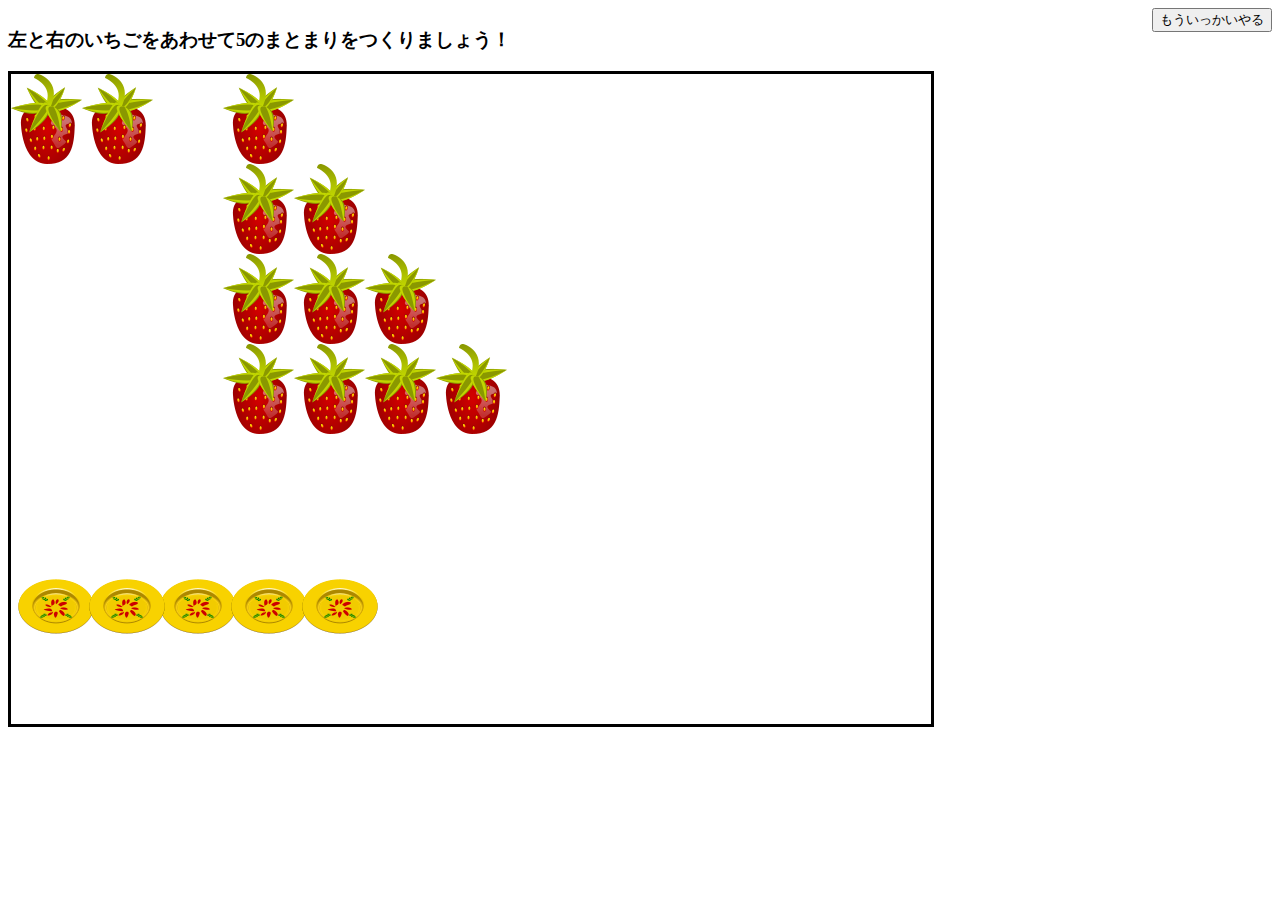
<file: number_multiplication/assets/www/index.html>
<!DOCTYPE html>
<html>
<head>
<meta charset="utf-8" />
<meta name="viewport"
	content="user-scalable=no, initial-scale=1, maximum-scale=1, minimum-scale=1, width=device-width, height=device-height, target-densitydpi=device-dpi" />

<script src="EaselJS/lib/easeljs-0.6.1.min.js"></script>
<script src="PreloadJS/lib/preloadjs-0.3.1.min.js"></script>
<script src="TweenJS/lib/tweenjs-0.4.1.min.js"></script>
<!-- 
		<script type="text/javascript" src="cordova.js"></script>
        <script type="text/javascript" src="js/index.js"></script>
 -->
<script type="text/javascript">

 	var canvas;
  	var stage;
  	var container;
  	var containerD1, containerD2;
  	var containerRight1, containerRight2, containerRight3, containerRight4, containerRight5;
  	var bitmap1, bitmapDish, bitmapDish2;
  	var bitmapRight1, bitmapRight2, bitmapRight3, bitmapRight4, bitmapRight5; 
  	var cntBitmaps=0, cntBitmaps2=0;
	var dishXPosition = 0;
	var dishYPosition = 500;
	var image1, image2;
	var counterFirstRun;


			
    function init() {

		canvas = document.getElementById("Canvas");
		stage = new createjs.Stage(canvas);

		if (createjs.Touch.isSupported()) {
    		createjs.Touch.enable(stage);
  		}
		
		counterFirstRun = 0;
		
		manifest = [
                {src:"strawberry.png", id:"strawberry"},
                {src:"dish.png", id:"dish"},
        ];

        preload = new createjs.LoadQueue(false, "img/");
        preload.loadManifest(manifest);

	    preload.addEventListener("fileload", handleFileLoad);		    
				
  		//create ticker object and add event handler 
		createjs.Ticker.setFPS(50);
		createjs.Ticker.useRAF = true;
		createjs.Ticker.addEventListener("tick", handleTick);

  	}
  	
    function handleFileLoad(event) {
		// alert("I am in handleFileLoad function");
        // image1 = event.result;

        image1 = preload.getResult("strawberry");
		

    if(counterFirstRun == 0) {
		
  		container = new createjs.Container();	
  		container.name = "L1";
  		containerD1 = new createjs.Container();
		containerD2 = new createjs.Container();
		containerRight1 = new createjs.Container();
		containerRight1.name = "R1";
		containerRight2 = new createjs.Container();
		containerRight2.name = "R2";
		containerRight3 = new createjs.Container();
		containerRight3.name = "R3";
		containerRight4 = new createjs.Container();
		containerRight4.name = "R4";
		containerRight5 = new createjs.Container();
		containerRight5.name = "R5";

		cntBitmaps = (Math.round(Math.random()*3)+1);
		cntBitmaps2 = 5 - cntBitmaps;

        for (var i=0; i<cntBitmaps; i++) {
	    	bitmap1 = new createjs.Bitmap(image1);
	    	bitmap1.x = bitmap1.image.width * i;
  			bitmap1.y = 0;
  			container.addChild(bitmap1);					 
  		}
  		
   		for (var i=0; i<1; i++) {
  			bitmapRight1 = new createjs.Bitmap(image1);
  			bitmapRight1.x = (70+bitmap1.image.width * cntBitmaps);
  			bitmapRight1.y = 0;
  			containerRight1.addChild(bitmapRight1);
  		}
  
  		// alert("bitmap1 width is: "+bitmap1.image.width);
  		// alert("count bitmaps is: "+ cntBitmaps);
  		
  		for (var i=0; i<2; i++) {
  			bitmapRight2 = new createjs.Bitmap(image1);
  			bitmapRight2.x = (70+bitmap1.image.width * cntBitmaps) + (bitmap1.image.width*i);
  			bitmapRight2.y = 90;
  			containerRight2.addChild(bitmapRight2);
  		}
  		for (var i=0; i<3; i++) {
  			bitmapRight3 = new createjs.Bitmap(image1);
  			bitmapRight3.x = (70+bitmap1.image.width * cntBitmaps) + (bitmap1.image.width*i);
  			bitmapRight3.y = 90 * 2;
  			containerRight3.addChild(bitmapRight3);
  		}
  		for (var i=0; i<4; i++) {
  			bitmapRight4 = new createjs.Bitmap(image1);
  			bitmapRight4.x = (70+bitmap1.image.width * cntBitmaps) + (bitmap1.image.width*i);
  			bitmapRight4.y = 90 * 3;
  			containerRight4.addChild(bitmapRight4);
  		}	
		stage.addChild(container, containerRight1, containerRight2, containerRight3, containerRight4);
	    container.addEventListener("mousedown", bitmap_mousedown);
		containerRight1.addEventListener("mousedown", bitmap_mousedown);
		containerRight2.addEventListener("mousedown", bitmap_mousedown);
		containerRight3.addEventListener("mousedown", bitmap_mousedown);
		containerRight4.addEventListener("mousedown", bitmap_mousedown);
		
		counterFirstRun = counterFirstRun + 1;
	}
	else{
  	  	// add dishes (casting box items) with number
  	  	var image2 = preload.getResult("dish");
  	  	for (var j=0; j<cntBitmaps; j++) {
  	  		bitmapDish = new createjs.Bitmap(image2);
  	  		bitmapDish.x = 71*j;
  	  		bitmapDish.y = dishYPosition;
  	  		bitmapDish.name = 99;
  	  		containerD1.addChild(bitmapDish);
  	  	}
  	  	// add second dishes (casting items) with number
  	  	for (var k=0; k<cntBitmaps2; k++) {
  	  		bitmapDish2 = new createjs.Bitmap(image2);
  	  		bitmapDish2.x = (cntBitmaps*71) + (71*k);
  	  		bitmapDish2.y = dishYPosition;
  	  		bitmapDish2.name = 98;
  	  		containerD2.addChild(bitmapDish2);
  	  	}

	    // stage.addChild(containerD2, containerD1, container, containerRight1, containerRight2, containerRight3, containerRight4);
		
		stage.addChildAt(containerD2,0);
		stage.addChildAt(containerD1,1);
	}	
	    // stage.update();
    }			

  	function bitmap_mousedown(e){
  		var ev;
  		
  		e.onMouseMove = function(ev){
  			if(e.target.name == "L1" ){
	  			e.target.regX = (container.getChildAt(0).image.width * cntBitmaps) / 2;
	  			e.target.regY = (container.getChildAt(0).image.height) / 2;
  			}
  			
  			if(e.target.name == "R1"){
  				e.target.regX = bitmapRight1.x + 35;
  				e.target.regY = (containerRight1.getChildAt(0).image.height) / 2;
  			}
  			if(e.target.name == "R2"){
  				e.target.regX = bitmapRight2.x-30;
  				//e.target.regY = (containerRight2.getChildAt(0).image.height)+35;
  				e.target.regY = 90+35;
  			}
  			if(e.target.name == "R3"){
  				e.target.regX = bitmapRight3.x-30;
  				e.target.regY = (90*2)+35;
  			}
  			if(e.target.name == "R4"){
  				e.target.regX = bitmapRight3.x-30;
  				e.target.regY = (90*3)+35;
  			}
  			if(e.target.name == "R5"){
  				e.target.regX = bitmapRight3.x-30;
  				e.target.regY = (90*4)+35;
  			}
  			e.target.x = ev.stageX;
  			e.target.y = ev.stageY;
  		}
  		
  		e.onMouseUp = function(e){
			var objects = new Array();
			var e2 = e;
            objects = stage.getObjectsUnderPoint(e2.stageX, e2.stageY); 
			try{
				for(var cntObjects = 0; cntObjects < 2; cntObjects ++){
					if((!objects[cntObjects]) || (objects[cntObjects].name==null)){
					} else{
						if((objects[0].name == 99)|| (objects[1].name == 99))
						{
							// window.alert("step into coordinate function ...");
							container.regX = 0;
							container.regY = 0;
							container.x = 10;
							container.y = dishYPosition - bitmap1.image.height/2;
						}	 
						if((objects[0].name == 98) || (objects[1].name == 98))
						{
							if(e2.target.name=="R1"){
								if(cntBitmaps2 == 1){							
									e2.target.regX = 0;
									e2.target.regY = 90-35;
									e2.target.x = -60;
									e2.target.y = dishYPosition;
									window.alert("よくできました！おみごとです。");
								}else{
									window.alert("こうだいくん？ちょっとちがいます？ おさらのかずをよくみてね");
								}									
							}
							if(e2.target.name=="R2"){
								if(cntBitmaps2 == 2){
									e2.target.regX = 0;
									e2.target.regY = (90*2)-35;
									e2.target.x = -60;
									e2.target.y = dishYPosition;
									window.alert("よくできました！おみごとです。");
								}else{
									window.alert("こうだいくん？ちょっとちがいます？ おさらのかずをよくみてね");
								}
							}
							if(e2.target.name=="R3"){
								if(cntBitmaps2 == 3){
									e2.target.regX = 0;
									e2.target.regY = (90*3)-35;
									e2.target.x = -60;
									e2.target.y = dishYPosition;
									window.alert("よくできました！おみごとです。");
								}else{
									window.alert("こうだいくん？ちょっとちがいます？ おさらのかずをよくみてね");
								}
							}
							if(e2.target.name=="R4"){
								if(cntBitmaps2 == 4){
									e2.target.regX = 0;
									e2.target.regY = (90*4)-35;
									e2.target.x = -60;
									e2.target.y = dishYPosition;
									window.alert("よくできました！おみごとです。");
								}else{
									window.alert("こうだいくん？ちょっとちがいます？ おさらのかずをよくみてね");
								}	
							}
							if(e2.target.name=="R5"){
								if(cntBitmaps2 == 5){
									e2.target.regX = 0;
									e2.target.regY = (90*5)-35;
									e2.target.x = -60;
									e2.target.y = dishYPosition;
									window.alert("よくできました！おみごとです。");
								}else{
									window.alert("こうだいくん？ちょっとちがいます？ おさらのかずをよくみてね");
								}								
							}
						}
					}
				} 
  			}
			catch(err){
  				// window.alert("Catch err: " + err.message);
  			}		
  			finally{	
			//stage.update();
			}

		}
  		
	}

	  	function handleTick() {
	  		//if(update){
	  		//update = false;
	  		//stage.update(); 
	 		//}
	  		stage.update();
	  	}
  		
</script>

</head>

<body onload="init();">
	<div style="float: left;">
	<h3>左と右のいちごをあわせて5のまとまりをつくりましょう！</h3> 
	</div>
	<div style="float: right;">
	<button type="button" onclick="init()">もういっかいやる</button>
	</div>
	<canvas id="Canvas" height="650" width="920"
		style="border: 3px solid #000000;"> </canvas>
</body>
</html>
</file>
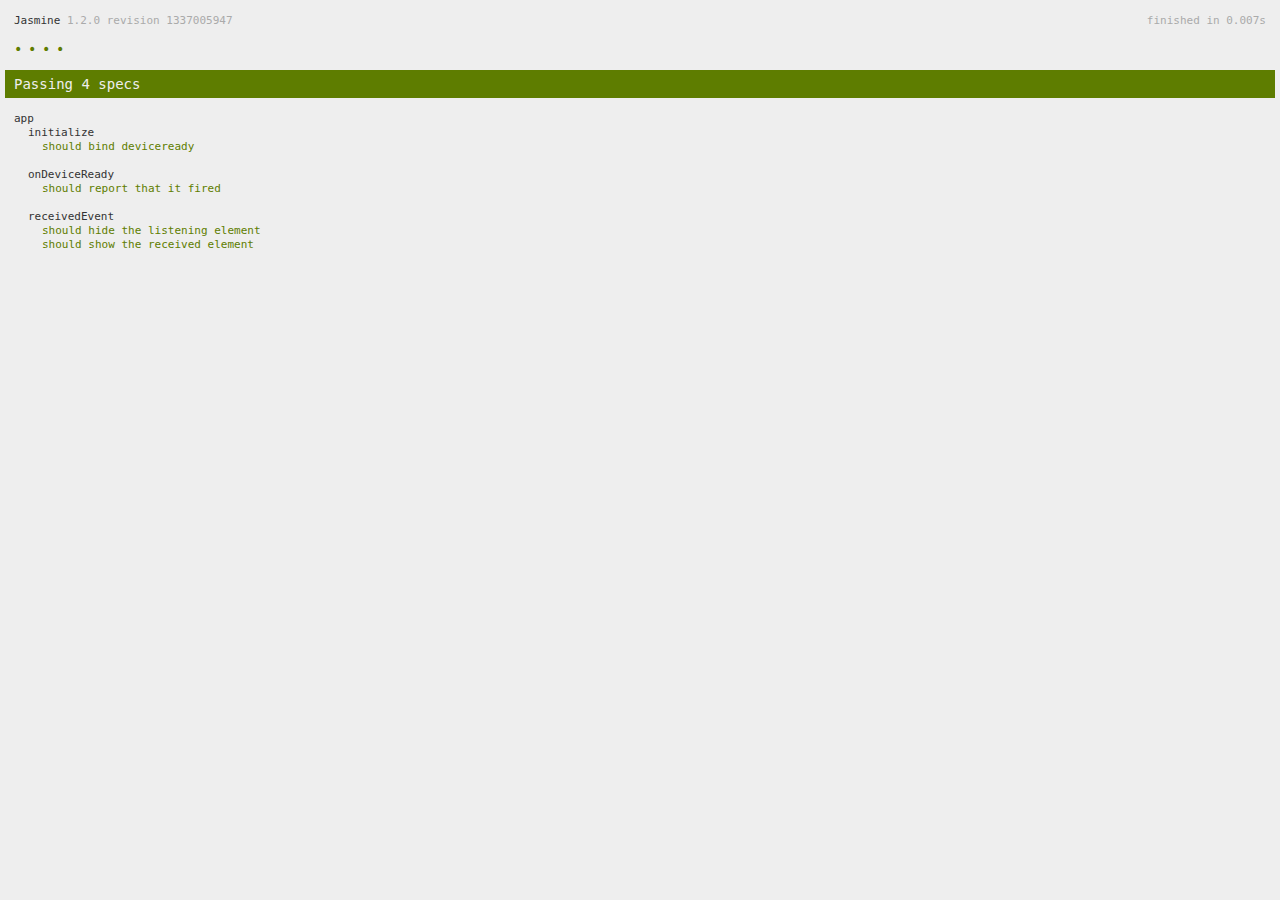
<file: number_multiplication/assets/www/spec.html>
<!DOCTYPE html>
<!--
    Licensed to the Apache Software Foundation (ASF) under one
    or more contributor license agreements.  See the NOTICE file
    distributed with this work for additional information
    regarding copyright ownership.  The ASF licenses this file
    to you under the Apache License, Version 2.0 (the
    "License"); you may not use this file except in compliance
    with the License.  You may obtain a copy of the License at

    http://www.apache.org/licenses/LICENSE-2.0

    Unless required by applicable law or agreed to in writing,
    software distributed under the License is distributed on an
    "AS IS" BASIS, WITHOUT WARRANTIES OR CONDITIONS OF ANY
     KIND, either express or implied.  See the License for the
    specific language governing permissions and limitations
    under the License.
-->
<html>
    <head>
        <title>Jasmine Spec Runner</title>

        <!-- jasmine source -->
        <link rel="shortcut icon" type="image/png" href="spec/lib/jasmine-1.2.0/jasmine_favicon.png">
        <link rel="stylesheet" type="text/css" href="spec/lib/jasmine-1.2.0/jasmine.css">
        <script type="text/javascript" src="spec/lib/jasmine-1.2.0/jasmine.js"></script>
        <script type="text/javascript" src="spec/lib/jasmine-1.2.0/jasmine-html.js"></script>

        <!-- include source files here... -->
        <script type="text/javascript" src="js/index.js"></script>

        <!-- include spec files here... -->
        <script type="text/javascript" src="spec/helper.js"></script>
        <script type="text/javascript" src="spec/index.js"></script>

        <script type="text/javascript">
            (function() {
                var jasmineEnv = jasmine.getEnv();
                jasmineEnv.updateInterval = 1000;

                var htmlReporter = new jasmine.HtmlReporter();

                jasmineEnv.addReporter(htmlReporter);

                jasmineEnv.specFilter = function(spec) {
                    return htmlReporter.specFilter(spec);
                };

                var currentWindowOnload = window.onload;

                window.onload = function() {
                    if (currentWindowOnload) {
                        currentWindowOnload();
                    }
                    execJasmine();
                };

                function execJasmine() {
                    jasmineEnv.execute();
                }
            })();
        </script>
    </head>
    <body>
        <div id="stage" style="display:none;"></div>
    </body>
</html>
</file>
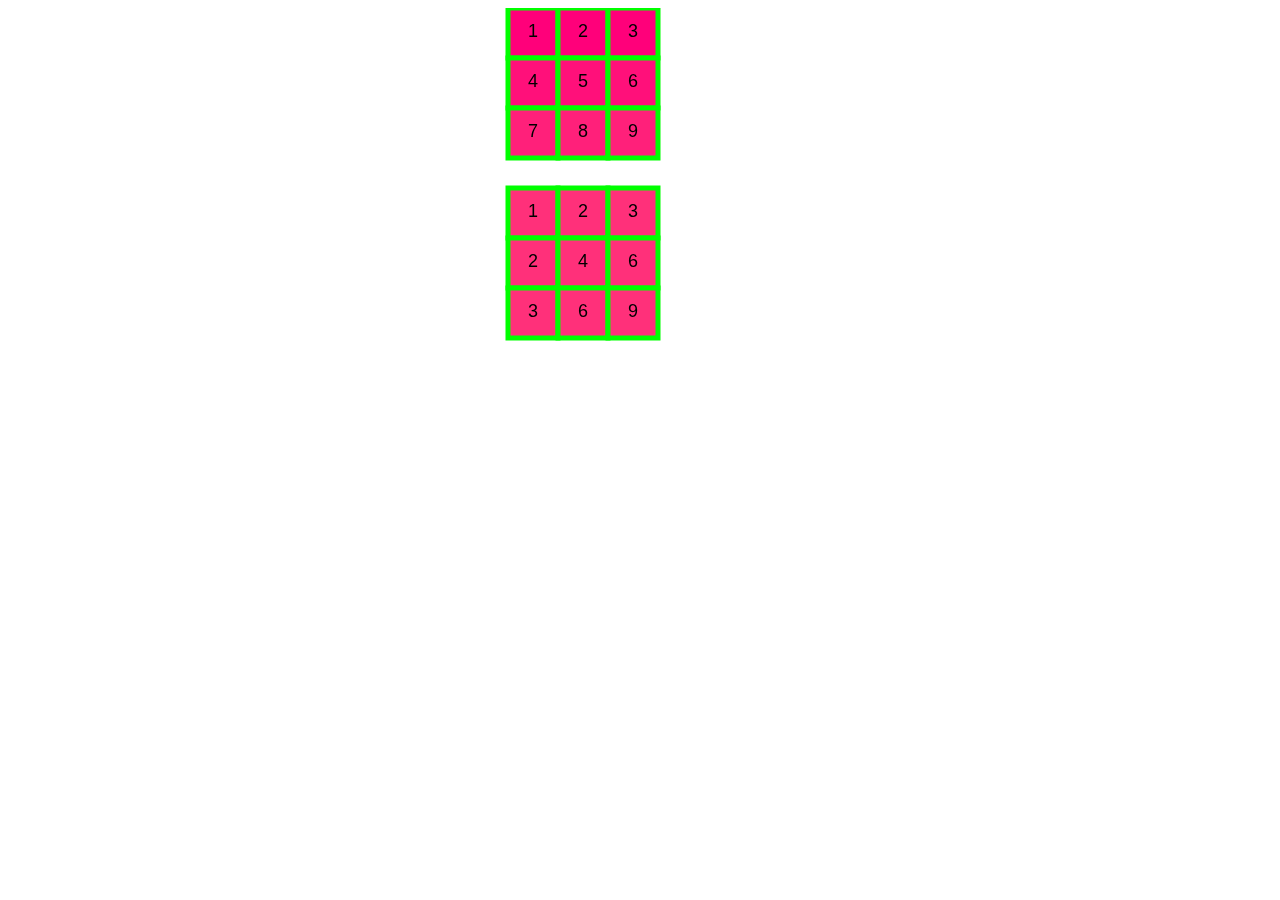
<file: number_multiplication/assets/www/tst2DimensionalArray.html>
<!DOCTYPE html>
<html>
    <head>
        <meta charset="utf-8" />
        <meta name="format-detection" content="telephone=no" />
        <meta name="viewport" content="user-scalable=no, initial-scale=1, maximum-scale=1, minimum-scale=1, width=device-width, height=device-height, target-densitydpi=device-dpi" />
		<!-- 
        <link rel="stylesheet" type="text/css" href="css/index.css" />
		 -->
	<script src="EaselJS/lib/easeljs-0.6.1.min.js"></script>
	<script src="PreloadJS/lib/preloadjs-0.3.1.min.js"></script>
	<script src="TweenJS/lib/tweenjs-0.4.1.min.js"></script>
	<!--
        <script type="text/javascript" src="cordova.js"></script>
        <script type="text/javascript" src="js/index.js"></script>
        -->
        <script type="text/javascript">

	// declare variables var
	var canvas, canvas2, stage, stage2;

	var blocks = [[],[],[]];
	var twoBytwo = [[1,2],[3,4],[5,6]];
	var numbers = [[1,2,3],[4,5,6],[7,8,9]];

	var bitmap;

        function init() {
			

			canvas2 = document.getElementById("Canvas2");
			stage2 = new createjs.Stage(canvas2);
			if (createjs.Touch.isSupported()) {
    			createjs.Touch.enable(stage2);
  			}
  			
			//window.alert(blocks[1][0]); // 1
			//var blocks = [[1,2,3],[4,5,6],[7,8,9]];
			var hit1Displayed = 3;
			var hit2Displayed = 3;
			for(var i=0;i<hit2Displayed;i++){
 				for(var j=0;j<hit1Displayed;j++){
					// create border of the each blocks
					var bgGraphics = new createjs.Graphics();
					bgGraphics.setStrokeStyle(5);
        				bgGraphics.beginStroke("#00FF00");

  					blocks[i][j] = new createjs.Shape(bgGraphics);  					blocks[i][j].graphics.beginFill("#ff"+j+"07A").drawRect(500 + (50*i),0+(50*j),50,50);			

					if(hit1Displayed <= hit2Displayed){
						//creating text object			
						var txt1 = new createjs.Text(numbers[j][i], "18px Arial");
						//window.alert(txt1);
					}else{
						//creating text object			
						var txt1 = new createjs.Text(numbers[i][j], "18px Arial");

					}
					if(hit1Displayed==2 && hit2Displayed==2){
						var txt1 = new createjs.Text(twoBytwo[j][i], "18px Arial");
					}

					// position it on stage:
					txt1.x = 500+20+(50*i);
					txt1.y = 0+15  +(50*j);

  					stage2.addChild(blocks[i][j],txt1);
				}
			}

			var blocksB=[[1,2,3],[4,5,6],[7,8,9]];
			for(var k=0;k<hit2Displayed;k++){
 				for(var l=0;l<hit1Displayed;l++){
					// create border of the each blocks
					var bgGraphics = new createjs.Graphics();
					bgGraphics.setStrokeStyle(5);
        				bgGraphics.beginStroke("#00FF00");

  					blocksB[k][l] = new createjs.Shape(bgGraphics);
					//blocks[i][j].name = (i+1)*(j+1);
					blocksB[k][l].name = (k+1)*(l+1);
					blocksB[k][l].graphics.beginFill("#ff"+j+"07A").drawRect(500 + (50*k),180+(50*l),50,50);		
					//creating text object			
					var txt2 = new createjs.Text(blocksB[k][l].name, "18px Arial");
					// position it on stage:
					txt2.x = 500+20+(50*k);
					txt2.y = 180+15+(50*l);

  					stage2.addChild(blocksB[k][l],txt2);
				}
			}
		
  			// add hitareas and bitmaps to stage
			//stage.addChild();

			//bitmapA0.addEventListener("mousedown", bitmap_mousedown);
			stage2.addEventListener("click", stage2_clicked);
			//hit1.addEventListener("click", hit_clicked);
			
  			// call update on the stage to make it render the current display list to the canvas
			//stage.update();
			stage2.update();		
  			//create ticker object and add event handler 
			//createjs.Ticker.setFPS(20);
			//createjs.Ticker.useRAF = true;
			//createjs.Ticker.addEventListener("tick", handleTick);
			
			
			canvas = document.getElementById("Canvas");
			stage = new createjs.Stage(canvas);
			bitmap = new createjs.Bitmap("img/one.png");
			bitmap.x=0;
			bitmap.y=0;
			
			stage.addChild(bitmap);
			bitmap.addEventListener("click", hit_clicked); 
			
			stage.update();
			//stage.clear();
			//stage.enableDOMEvents(false);
 			//stage.canvas = Canvas2;
 			//stage.enableDOMEvents(true);
			
  		}

		function stage2_clicked(ev){
			window.alert("in stage2_clicked function");
			stage2.x = -300;
			stage2.y = 0;
			stage2.scaleX = stage2.scaleY = 1.5;
			stage2.update();
		}  		

  		function bitmap_mousedown(e){
  			e.onMouseMove = function(ev){
  				e.target.x = ev.stageX;
  				e.target.y = ev.stageY;
	  			e.target.regX = e.target.image.width/2;
  				e.target.regY = e.target.image.height/2;  			
  			}
		}
	
  		function hit_clicked(){
  			window.alert("in hit_clicked function. . .");
			bitmap.scaleX = bitmap.scaleY = 2;
  			stage.update();
  		}
  		
  		function handleTick() {
  			//if(update){
  			//update = false;
  			//stage.update(); 
 			//}
  			stage.update();
  		}
  		

        </script>        
    </head>
         
    <body onload="init();">        
        <div class="canvasHolder" style="position: relative;">
		<!--	
		<canvas id="Canvas" width="1260" height="680" 
			style="position: absolute; left: 0; top: 0; z-index: 0;"></canvas>
		-->
		<canvas id="Canvas2" width="1000" height="500" 
			style="position: absolute; left: 0; top: 0; z-index: 1;"></canvas>
	</div> 
    </body>
</html>
</file>
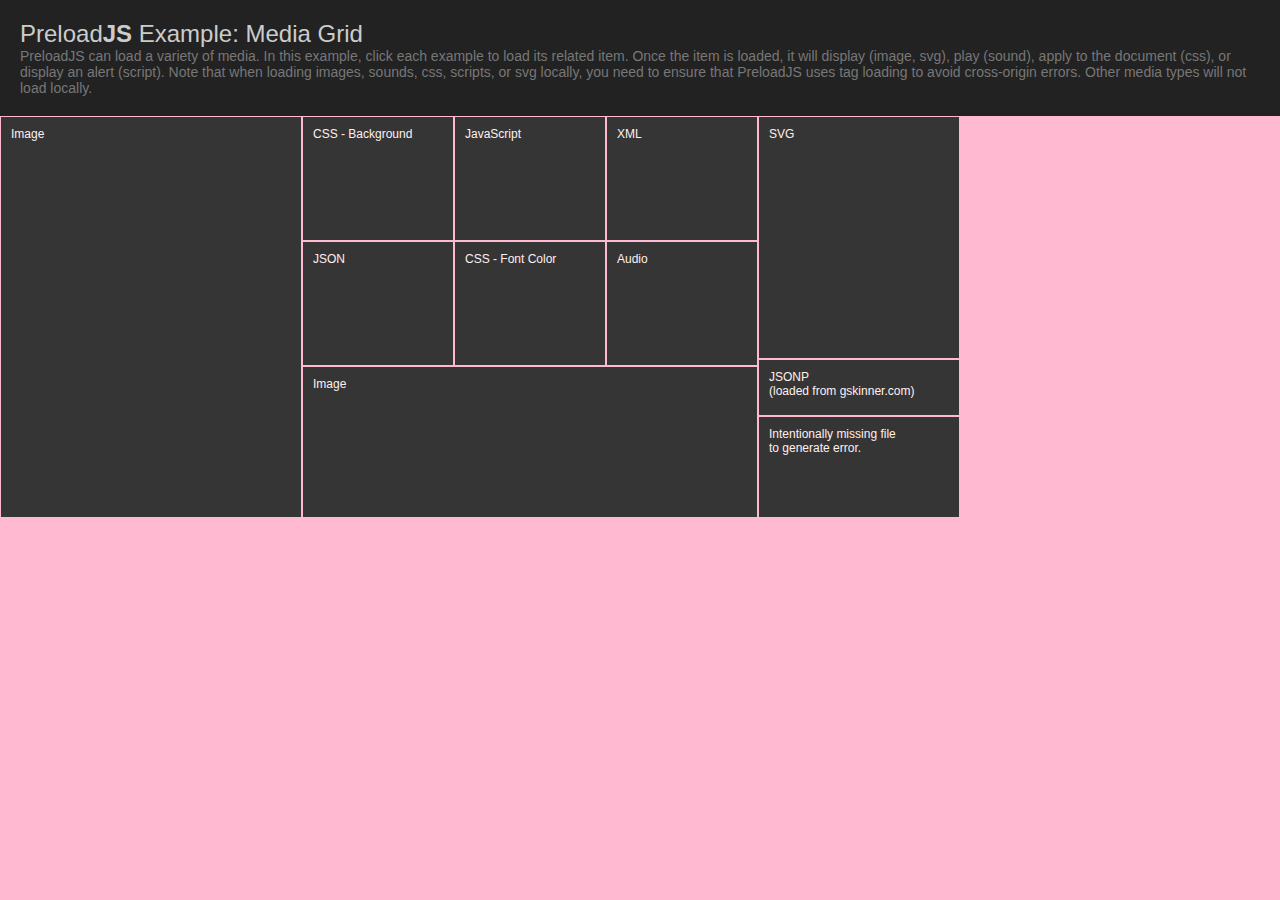
<file: number_multiplication/assets/www/PreloadJS/examples/MediaGrid.html>
<!DOCTYPE html>
<html>
<head>
	<title>PreloadJS: Multimedia Preload Example</title>

	<link rel="stylesheet" type="text/css" href="./assets/demoStyles.css" />
	<style>
	   .gridBox {
			float: left;
			width: 150px;
			height: 123px;
			background-color: #363535;
			border-width: thin;
			color: #FFF0EE;
			margin: 1px;
		}
	   .gridBox:hover {  background-color: #111111; }

	   #imageGrid {
		   width: 960px;
	   }
		LABEL {
			position: relative;
			top: 10px; left: 10px;
			font-family: sans-serif; font-size: 12px;
		}
	</style>
</head>

<body onload="init()">

	<header id="header" class="PreloadJS">
		<h1><span class="text-product">Preload<strong>JS</strong></span> Example: Media Grid</h1>
		<p>PreloadJS can load a variety of media. In this example, click each example to load its related item.
			Once the item is loaded, it will display (image, svg), play (sound), apply to the document (css), or display
            an alert (script). Note that when loading images, sounds, css, scripts, or svg locally, you need to ensure
            that PreloadJS uses tag loading to avoid cross-origin errors. Other media types will not load locally.</p>
	</header>

	<div id="imageGrid">
		<div id="Texas.jpg" onclick="loadAsset(this)" class="gridBox" style="width: 300px; height: 400px">
			<label>Image</label>
		</div>

		<div id="bg.css" onclick="loadAsset(this)" class="gridBox">
			<label>CSS - Background</label>
		</div>

	   <div id="alert1.js" onclick="loadAsset(this)" class="gridBox">
			<label>JavaScript</label>
		</div>

		<div id="grant.xml" onclick="loadAsset(this)" class="gridBox">
			<label>XML</label>
		</div>

		<div id="gbot.svg" onclick="loadAsset(this)" class="gridBox" style="width:200px; height:241px; float: right; overflow:hidden">
			<label>SVG</label>
		</div>

		<div id="grant.json" onclick="loadAsset(this)" class="gridBox">
			<label>JSON</label>
		</div>

		<div id="font.css" onclick="loadAsset(this)" class="gridBox">
			<label>CSS - Font Color</label>
		</div>

		<div id="Thunder.mp3|Thunder.ogg" onclick="loadAsset(this)" class="gridBox">
			<label>Audio</label>
		</div>

        <div id="http://gskinner.com/assets/createjs/mapsJSONP.json" type="jsonp" onclick="loadAsset(this)" class="gridBox" style="width:200px; height:55px; float: right; overflow:hidden">
            <label>JSONP<br />(loaded from gskinner.com)</label>
        </div>

		<div id="Autumn.png" onclick="loadAsset(this)" class="gridBox" style="width:454px; height:150px">
			<label>Image</label>
		</div>

		<div id="NoFileHere.png" onclick="loadAsset(this)" class="gridBox" style="width:200px; height:100px;">
			<label>Intentionally missing file<br/>to generate error.</label>
		</div>
	</div>

    <script type="text/javascript" src="./assets/soundjs-NEXT.min.js"></script>

    <script type="text/javascript" src="../src/easeljs/events/EventDispatcher.js"></script>
    <script type="text/javascript" src="../src/preloadjs/AbstractLoader.js"></script>
    <script type="text/javascript" src="../src/preloadjs/LoadQueue.js"></script>
    <script type="text/javascript" src="../src/preloadjs/TagLoader.js"></script>
    <script type="text/javascript" src="../src/preloadjs/XHRLoader.js"></script>

    <!-- We also provide hosted minified versions of all CreateJS libraries.
        http://code.createjs.com -->

    <script>
        var preload;

        function init() {
            if (window.top != window) {
                document.getElementById("header").style.display = "none";
            }

            // Create a new queue.
            //preload = new createjs.LoadQueue();

            // Use this instead to favor tag loading
            // preload = new createjs.LoadQueue(true, "assets/");
            preload = new createjs.LoadQueue(false, "assets/");
            //createjs.Sound.registerPlugin(createjs.HTMLAudioPlugin);  // need this so it doesn't default to Web Audio
            //preload.installPlugin(createjs.Sound);
            preload.addEventListener("fileload", handleFileLoaded);
            preload.addEventListener("error", handleFileError);
        }

        function stop() {
            if (preload != null) { preload.close(); }
        }

        // Load a single asset.
        function loadAsset(target) {
            var div = document.getElementById(target.id);
            div.innerHTML = "<label>Loading...</label>";

            var type = target.attributes.getNamedItem('type');

            if (!type) {
                preload.loadFile(target.id);
            } else {
                preload.loadFile({src:target.id, type:type.nodeValue, callback:'maps'});
            }
        }

        // Once each file is loaded, show it. Each ID corresponds to the related DIV.
        function handleFileLoaded(event) {
            var item = event.item;
            var id = item.id;
            var result = event.result;

            var div = document.getElementById(id);
            switch (item.type){
                case createjs.LoadQueue.CSS:
                    (document.head || document.getElementsByTagName("head")[0]).appendChild(result);
                    div.innerHTML = "<label>Complete :)</label>";
                    break;

                case createjs.LoadQueue.IMAGE:
                    div.innerText = "";
                    result.width = div.clientWidth;
                    result.height = div.clientHeight;
                    div.appendChild(result)
                    //div.innerHTML = "<img src='"+id+"' width='"+div.clientWidth+"' height='"+div.clientHeight+"' />";
                    break;

                case createjs.LoadQueue.JAVASCRIPT:
                    document.body.appendChild(result);
                    div.innerHTML = "<label>Complete :)</label>";
                    break;

                case createjs.LoadQueue.JSON:
                case createjs.LoadQueue.JSONP:
                case createjs.LoadQueue.XML:
                    alert(result);
                    div.innerHTML = "<label>Complete :)</label>";
                    break;

                case createjs.LoadQueue.SOUND:
                    document.body.appendChild(result);
                    result.play();
                    div.innerHTML = "<label>Complete :)</label>";
                    break;

                case createjs.LoadQueue.SVG:
                    div.innerHTML = "";
                    div.appendChild(result);
                    break
            }
            div.style.backgroundColor = "#222222";
        }

        // A file failed to load.
        function handleFileError(event) {
            var div = document.getElementById(event.item.id);
            div.innerHTML = "<label>Error :(</label>";
            div.style.backgroundColor = "#992222";
        }

    </script>

</body>
</html>
</file>
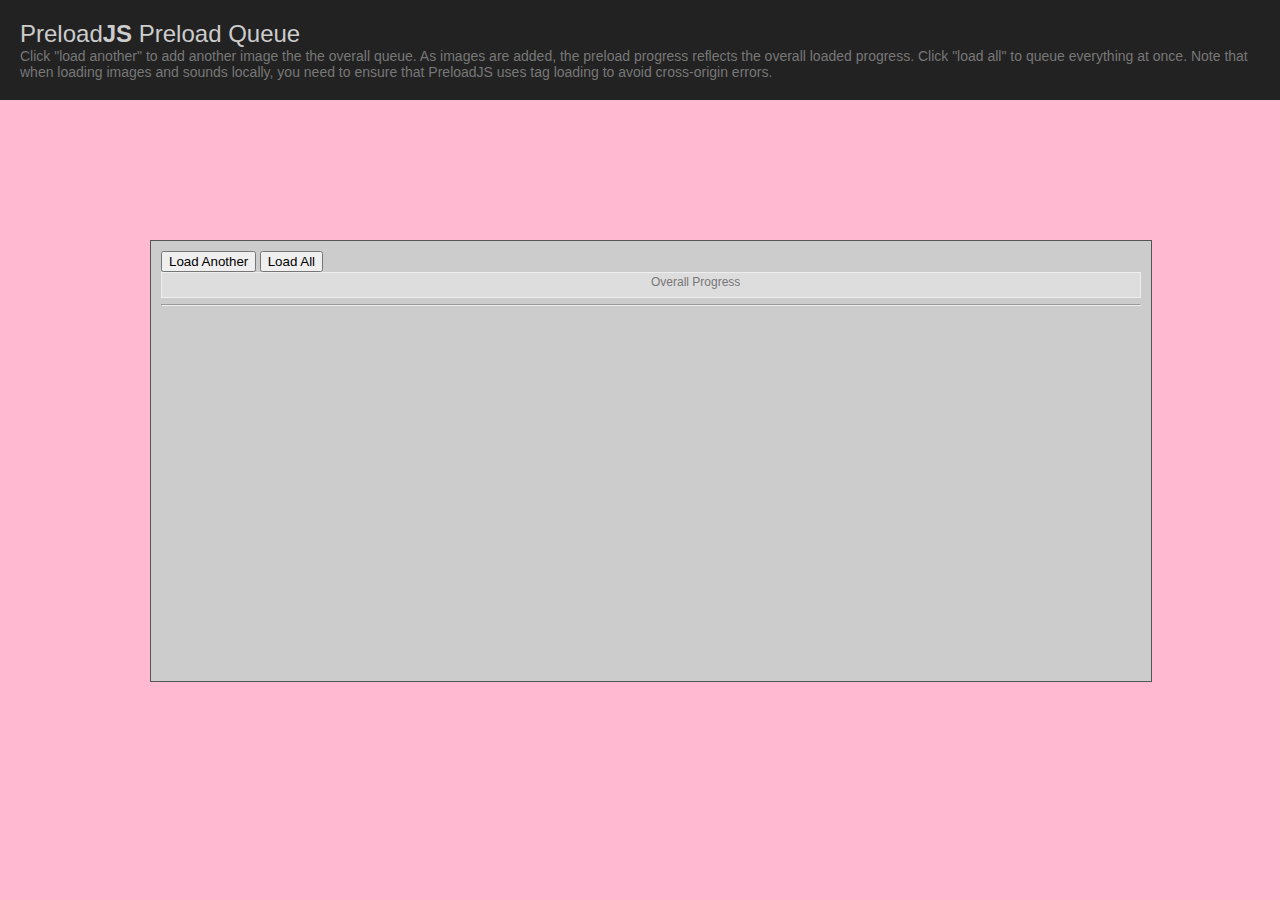
<file: number_multiplication/assets/www/PreloadJS/examples/PreloadQueue.html>
<!DOCTYPE html>
<html>
<head>
	<title>PreloadJS: Queue Example</title>

	<link rel="stylesheet" type="text/css" href="./assets/demoStyles.css" />
	<style type="text/css">
		#template {
			display:none;
		}

		#mainProgress {
			width: auto;
			height: 20px;
			float: none;
			position: relative;
		}
		#mainProgress LABEL { position: absolute; }

		.item {
			height: 170px;
			width: 238px;
			border: 1px solid #eee;
			background-color: #ddd;
			padding: 2px;
			float:left;
			position: relative;
			text-align: center;
		}
		.item .progress {
			width: 0;
			height: 20px;
			background-color: #9c9;
			bottom: 0;
		}
		.complete {}
		.error {
			background-color: #FAA;
		}
		.complete DIV, .error DIV { display: none; }
	</style>
</head>
<body onload="init()">

	<header id="header" class="PreloadJS">
	    <h1><span class="text-product">Preload<strong>JS</strong></span> Preload Queue</h1>
	    <p>Click "load another" to add another image the the overall queue. As images are added, the preload progress reflects
		    the overall loaded progress. Click "load all" to queue everything at once.
		    Note that when loading images and sounds locally, you need to ensure that PreloadJS uses tag loading to avoid
		    cross-origin errors.</p>
	</header>

	<div id="container" class="content">
		<input type="button" id="loadAnotherBtn" value="Load Another" disabled="disabled" />
		<input type="button" id="loadAllBtn" value="Load All" disabled="disabled" />
		<input type="button" id="reloadBtn" value="Reset" />
		<div id="mainProgress" class="item">
			<label>Overall Progress</label><div class="progress"></div>
		</div>
		<hr />
		<!-- New items will get placed here -->
	</div>

	<!-- Item Template. This is cloned whenever we want a new one. -->
	<div id="template" class="item">
		<div class="progress"></div>
	</div>

    <script type="text/javascript" src="../src/easeljs/events/EventDispatcher.js"></script>
    <script type="text/javascript" src="../src/preloadjs/AbstractLoader.js"></script>
    <script type="text/javascript" src="../src/preloadjs/LoadQueue.js"></script>
    <script type="text/javascript" src="../src/preloadjs/TagLoader.js"></script>
    <script type="text/javascript" src="../src/preloadjs/XHRLoader.js"></script>

    <!-- We also provide hosted minified versions of all CreateJS libraries.
      http://code.createjs.com -->

    <script src="http://ajax.googleapis.com/ajax/libs/jquery/1.7.1/jquery.min.js"></script>

    <script type="text/javascript">

        var map = {};
        var preload;
        var loader;
        var manifest;
        var w = 238; // Item width
        var h = 170; // Item height

        function init() {
            if (window.top != window) {
                document.getElementById("header").style.display = "none";
            }

            $("#loadAnotherBtn").click(loadAnother);
            $("#loadAllBtn").click(loadAll);
            $("#reloadBtn").click(reload);

            reload();
        }

        // Reset everything
        function reload() {
            // If there is an open preload queue, close it.
            if (preload != null) { preload.close(); }

            // Reset the UI
            $("#reloadBtn").css("display", "none");
            $(".box").remove();
            $("#mainProgress .progress").width(0);

            $("#loadAnotherBtn").attr("disabled", null);
            $("#loadAllBtn").attr("disabled", null);

            // Push each item into our manifest
            manifest = [
                "image0.jpg",
                "image1.jpg",
                "image2.jpg",
                "image3.jpg",
                "Autumn.png",
                "BlueBird.png",
                "Nepal.jpg",
                "Texas.jpg"
            ];

            // Create a preloader. There is no manifest added to it up-front, we will add items on-demand.
            // preload = new createjs.LoadQueue(true, "assets/");
	    preload = new createjs.LoadQueue(false, "assets/");
            // Use this instead to use tag loading
            //preload = new createjs.LoadQueue(false);

            preload.addEventListener("fileload", handleFileLoad);
            preload.addEventListener("progress", handleOverallProgress);
            preload.addEventListener("fileprogress", handleFileProgress);
            preload.addEventListener("error", handleFileError);
            preload.setMaxConnections(5);
        }

        function stop() {
            if (preload != null) { preload.close(); }
        }

        function loadAll() {
            while (manifest.length > 0) {
                loadAnother();
            }
        }

        function loadAnother() {
            // Get the next manifest item, and load it
            var item = manifest.shift();
            preload.loadFile(item);

            // If we have no more items, disable the UI.
            if (manifest.length == 0) {
                $("#loadAnotherBtn").attr("disabled", "disabled");
                $("#loadAllBtn").attr("disabled", "disabled");
                $("#reloadBtn").css("display","inline");
            }

            // Create a new loader display item
            var div = $("#template").clone();
            div.attr("id", ""); // Wipe out the ID
            div.addClass("box")
            $("#container").append(div);
            map[item] = div; // Store a reference to each item by its src
        }

        // File complete handler
        function handleFileLoad(event) {
            var div = map[event.item.src];
            div.addClass("complete");

            // Get a reference to the loaded image (<img/>)
            var img = event.result;

            // Resize it to fit inside the item
            var r = img.width/img.height;
            var ir = w/h
            if (r > ir) {
                img.width = w;
                img.height = w/r;
            } else {
                img.height = h;
                img.width = h;
            }
            div.append(img); // Add it to the DOM
        }

        // File progress handler
        function handleFileProgress(event) {
            var div = map[event.item.src]; // Lookup the related item
            div.children("DIV").width(event.progress*div.width()); // Set the width the progress.
        }

        // Overall progress handler
        function handleOverallProgress(event) {
            $("#mainProgress > .progress").width(preload.progress * $("#mainProgress").width());
        }

        // An error happened on a file
        function handleFileError(event) {
            var div = map[event.item.src];
            div.addClass("error");
        }

    </script>

</body>
</html>
</file>
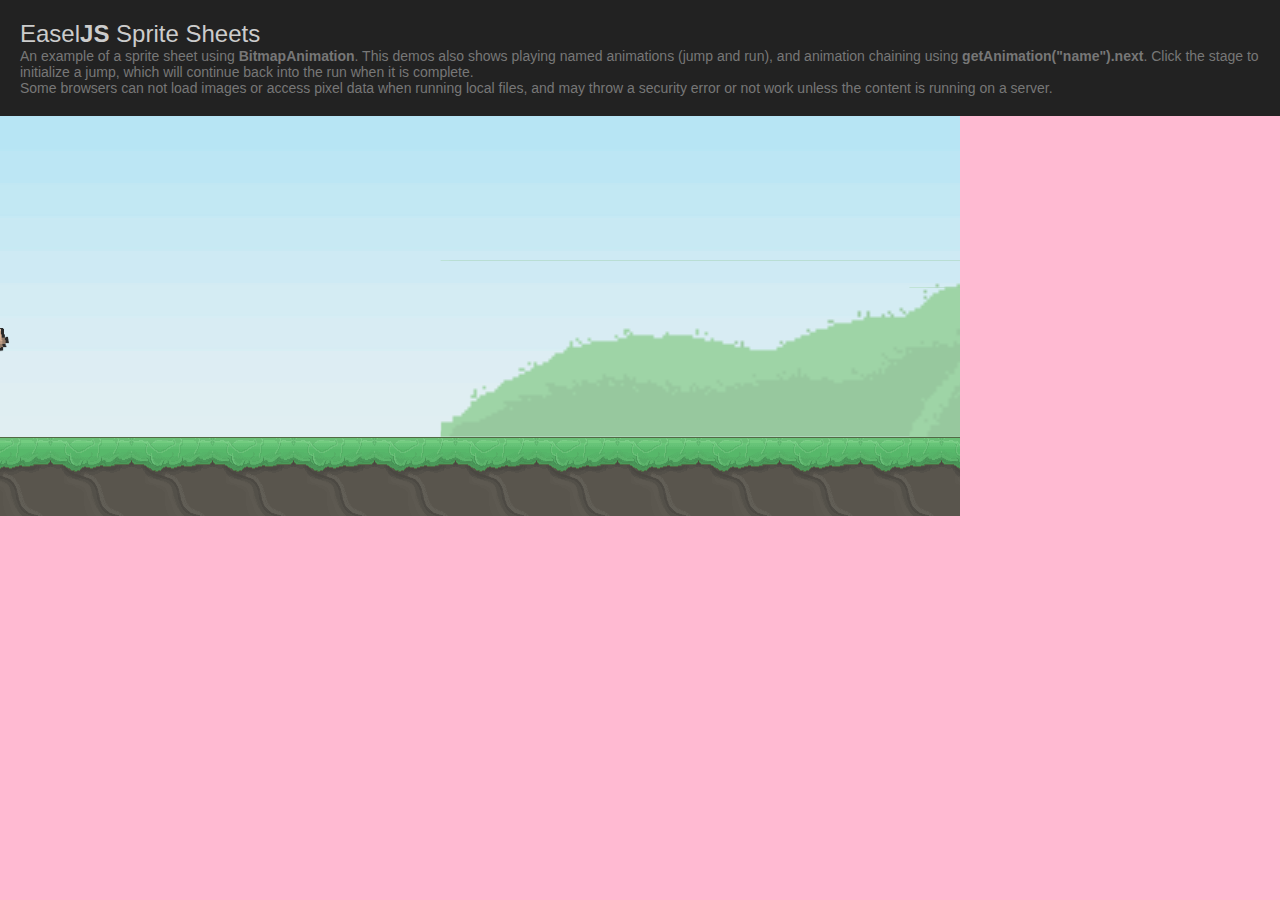
<file: number_multiplication/assets/www/PreloadJS/examples/SpriteSheet.html>
<!DOCTYPE html>
<html>
<head>
<title>EaselJS: Sprite Sheet Example</title>
<link href="assets/demoStyles.css" rel="stylesheet" type="text/css" />
</head>

<body onload="init();">

	<div id="loader"></div>

	<header id="header" class="EaselJS">
		<h1><span class="text-product">Easel<strong>JS</strong></span> Sprite Sheets</h1>
		<p>An example of a sprite sheet using <strong>BitmapAnimation</strong>. This demos also shows playing named
			animations (jump and run), and animation chaining using <strong>getAnimation("name").next</strong>.
			Click the stage to initialize a jump, which will continue back into the run when it is complete.</p>
		<p>Some browsers can not load images or access pixel data when running local files, and may throw a security error or not
	    			work unless the content is running on a server.</p>
	</header>

	<div class="canvasHolder">
		<canvas id="testCanvas" width="960" height="400"></canvas>
	</div>

    <script src="./assets/easeljs-NEXT.min.js"></script>

    <!-- We also provide hosted minified versions of all CreateJS libraries.
    	  http://code.createjs.com -->
    <script type="text/javascript" src="../src/easeljs/events/EventDispatcher.js"></script>
    <script type="text/javascript" src="../src/preloadjs/AbstractLoader.js"></script>
    <script type="text/javascript" src="../src/preloadjs/LoadQueue.js"></script>
    <script type="text/javascript" src="../src/preloadjs/TagLoader.js"></script>
    <script type="text/javascript" src="../src/preloadjs/XHRLoader.js"></script>

    <script type="text/javascript">

        var assets;
        var stage;
        var w, h;
        var sky, grant, ground, hill, hill2;
        var runningRate, isInWarp, isStationary;
        var stationaryPosition, isPassed, spriteSheet;

        function init() {
            if (window.top != window) {
                document.getElementById("header").style.display = "none";
            }

            document.getElementById("loader").className = "loader";

            var canvas = document.getElementById("testCanvas");
            stage = new createjs.Stage(canvas);

            runningRate = 2.5;
            isInWarp = false;
            isStationary = false;
            stationaryPosition = 300;
            isPassed = false;

            spriteSheet = {
                "frames": {
                    "width": 200,
                    "numFrames": 64,
                    "regX": 2,
                    "regY": 2,
                    "height": 361
                },
                "animations": {"jump": [26, 63], "run": [0, 25]},
                "images": ["assets/runningGrant.png"]
            };

            var ss = new createjs.SpriteSheet(spriteSheet);
            grant = new createjs.BitmapAnimation(ss);

            // Set up looping
            ss.getAnimation("run").next = "run";
            ss.getAnimation("jump").next = "run";
            grant.gotoAndPlay("run");

            // Position the Grant sprite
            grant.x = -200;
            grant.y = 40;
            grant.scaleX = grant.scaleY = 0.8;

            // grab canvas width and height for later calculations:
            w = canvas.width;
            h = canvas.height;

            assets = [];

            manifest = [
                {src:"assets/runningGrant.png", id:"grant"},
                {src:"assets/sky.png", id:"sky"},
                {src:"assets/ground.png", id:"ground"},
                {src:"assets/parallaxHill1.png", id:"hill"},
                {src:"assets/parallaxHill2.png", id:"hill2"}
            ];

            loader = new createjs.LoadQueue();
            loader.addEventListener("fileload", handleFileLoad);
            loader.addEventListener("complete", handleComplete);
            loader.loadManifest(manifest);
            stage.autoClear = false;
        }

        function handleFileLoad(event) {
            assets.push(event);
        }

        function handleComplete() {
            for(var i=0;i<assets.length;i++) {
                var item = assets[i]; //loader.getResult(id);
                var id = item.item.id;
                var result = item.result;

                if (item.type == createjs.LoadQueue.IMAGE) {
                    var bmp = new createjs.Bitmap(result);
                }

                switch (id) {
                    case "sky":
                        sky = new createjs.Shape(new createjs.Graphics().beginBitmapFill(result).drawRect(0,0,w,h));
                        break;
                    case "ground":
                        ground = new createjs.Shape();
                        var g = ground.graphics;
                        g.beginBitmapFill(result);
                        g.drawRect(0, 0, w+330, 79);
                        ground.y = h-79;
                        break;
                    case "hill":
                        hill = new createjs.Shape(new createjs.Graphics().beginBitmapFill(result).drawRect(0,0,282,59));
                        hill.x = Math.random() * w;
                        hill.scaleX = hill.scaleY = 3;
                        hill.y = 144;
                        break;
                    case "hill2":
                        hill2 = new createjs.Shape(new createjs.Graphics().beginBitmapFill(result).drawRect(0,0,212,50));
                        hill2.x = Math.random() * w;
                        hill2.scaleX = hill2.scaleY = 3;
                        hill2.y = 171;
                        break;
                }
            }

            document.getElementById("loader").className = "";

            if (grant == null) {
                //console.log("Can not play. Grant sprite was not loaded.");
                return;
            }

            stage.addChild(sky, ground, hill, hill2, grant);
            stage.onMouseDown = handleJumpStart;

            createjs.Ticker.setFPS(40);
            createjs.Ticker.addEventListener("tick", tick);
        }

        function handleJumpStart() {
            grant.gotoAndPlay("jump");
        }

        function tick() {
            var outside = w + 20;
            var position = grant.x+runningRate;
            grant.x = (position >= outside) ? -200 : position;

            ground.x = (ground.x-15) % 330;
            hill.x = (hill.x - 0.8);
            if (hill.x + 838 <= 0) { hill.x = outside; }
            hill2.x = (hill2.x - 1.2);
            if (hill2.x + 633 <= 0) { hill2.x = outside; }

            stage.update();
        }
    </script>
</body>
</html>
</file>
<file: number_multiplication/assets/www/spec/lib/jasmine-1.2.0/jasmine.css>
body { background-color: #eeeeee; padding: 0; margin: 5px; overflow-y: scroll; }

#HTMLReporter { font-size: 11px; font-family: Monaco, "Lucida Console", monospace; line-height: 14px; color: #333333; }
#HTMLReporter a { text-decoration: none; }
#HTMLReporter a:hover { text-decoration: underline; }
#HTMLReporter p, #HTMLReporter h1, #HTMLReporter h2, #HTMLReporter h3, #HTMLReporter h4, #HTMLReporter h5, #HTMLReporter h6 { margin: 0; line-height: 14px; }
#HTMLReporter .banner, #HTMLReporter .symbolSummary, #HTMLReporter .summary, #HTMLReporter .resultMessage, #HTMLReporter .specDetail .description, #HTMLReporter .alert .bar, #HTMLReporter .stackTrace { padding-left: 9px; padding-right: 9px; }
#HTMLReporter #jasmine_content { position: fixed; right: 100%; }
#HTMLReporter .version { color: #aaaaaa; }
#HTMLReporter .banner { margin-top: 14px; }
#HTMLReporter .duration { color: #aaaaaa; float: right; }
#HTMLReporter .symbolSummary { overflow: hidden; *zoom: 1; margin: 14px 0; }
#HTMLReporter .symbolSummary li { display: block; float: left; height: 7px; width: 14px; margin-bottom: 7px; font-size: 16px; }
#HTMLReporter .symbolSummary li.passed { font-size: 14px; }
#HTMLReporter .symbolSummary li.passed:before { color: #5e7d00; content: "\02022"; }
#HTMLReporter .symbolSummary li.failed { line-height: 9px; }
#HTMLReporter .symbolSummary li.failed:before { color: #b03911; content: "x"; font-weight: bold; margin-left: -1px; }
#HTMLReporter .symbolSummary li.skipped { font-size: 14px; }
#HTMLReporter .symbolSummary li.skipped:before { color: #bababa; content: "\02022"; }
#HTMLReporter .symbolSummary li.pending { line-height: 11px; }
#HTMLReporter .symbolSummary li.pending:before { color: #aaaaaa; content: "-"; }
#HTMLReporter .bar { line-height: 28px; font-size: 14px; display: block; color: #eee; }
#HTMLReporter .runningAlert { background-color: #666666; }
#HTMLReporter .skippedAlert { background-color: #aaaaaa; }
#HTMLReporter .skippedAlert:first-child { background-color: #333333; }
#HTMLReporter .skippedAlert:hover { text-decoration: none; color: white; text-decoration: underline; }
#HTMLReporter .passingAlert { background-color: #a6b779; }
#HTMLReporter .passingAlert:first-child { background-color: #5e7d00; }
#HTMLReporter .failingAlert { background-color: #cf867e; }
#HTMLReporter .failingAlert:first-child { background-color: #b03911; }
#HTMLReporter .results { margin-top: 14px; }
#HTMLReporter #details { display: none; }
#HTMLReporter .resultsMenu, #HTMLReporter .resultsMenu a { background-color: #fff; color: #333333; }
#HTMLReporter.showDetails .summaryMenuItem { font-weight: normal; text-decoration: inherit; }
#HTMLReporter.showDetails .summaryMenuItem:hover { text-decoration: underline; }
#HTMLReporter.showDetails .detailsMenuItem { font-weight: bold; text-decoration: underline; }
#HTMLReporter.showDetails .summary { display: none; }
#HTMLReporter.showDetails #details { display: block; }
#HTMLReporter .summaryMenuItem { font-weight: bold; text-decoration: underline; }
#HTMLReporter .summary { margin-top: 14px; }
#HTMLReporter .summary .suite .suite, #HTMLReporter .summary .specSummary { margin-left: 14px; }
#HTMLReporter .summary .specSummary.passed a { color: #5e7d00; }
#HTMLReporter .summary .specSummary.failed a { color: #b03911; }
#HTMLReporter .description + .suite { margin-top: 0; }
#HTMLReporter .suite { margin-top: 14px; }
#HTMLReporter .suite a { color: #333333; }
#HTMLReporter #details .specDetail { margin-bottom: 28px; }
#HTMLReporter #details .specDetail .description { display: block; color: white; background-color: #b03911; }
#HTMLReporter .resultMessage { padding-top: 14px; color: #333333; }
#HTMLReporter .resultMessage span.result { display: block; }
#HTMLReporter .stackTrace { margin: 5px 0 0 0; max-height: 224px; overflow: auto; line-height: 18px; color: #666666; border: 1px solid #ddd; background: white; white-space: pre; }

#TrivialReporter { padding: 8px 13px; position: absolute; top: 0; bottom: 0; left: 0; right: 0; overflow-y: scroll; background-color: white; font-family: "Helvetica Neue Light", "Lucida Grande", "Calibri", "Arial", sans-serif; /*.resultMessage {*/ /*white-space: pre;*/ /*}*/ }
#TrivialReporter a:visited, #TrivialReporter a { color: #303; }
#TrivialReporter a:hover, #TrivialReporter a:active { color: blue; }
#TrivialReporter .run_spec { float: right; padding-right: 5px; font-size: .8em; text-decoration: none; }
#TrivialReporter .banner { color: #303; background-color: #fef; padding: 5px; }
#TrivialReporter .logo { float: left; font-size: 1.1em; padding-left: 5px; }
#TrivialReporter .logo .version { font-size: .6em; padding-left: 1em; }
#TrivialReporter .runner.running { background-color: yellow; }
#TrivialReporter .options { text-align: right; font-size: .8em; }
#TrivialReporter .suite { border: 1px outset gray; margin: 5px 0; padding-left: 1em; }
#TrivialReporter .suite .suite { margin: 5px; }
#TrivialReporter .suite.passed { background-color: #dfd; }
#TrivialReporter .suite.failed { background-color: #fdd; }
#TrivialReporter .spec { margin: 5px; padding-left: 1em; clear: both; }
#TrivialReporter .spec.failed, #TrivialReporter .spec.passed, #TrivialReporter .spec.skipped { padding-bottom: 5px; border: 1px solid gray; }
#TrivialReporter .spec.failed { background-color: #fbb; border-color: red; }
#TrivialReporter .spec.passed { background-color: #bfb; border-color: green; }
#TrivialReporter .spec.skipped { background-color: #bbb; }
#TrivialReporter .messages { border-left: 1px dashed gray; padding-left: 1em; padding-right: 1em; }
#TrivialReporter .passed { background-color: #cfc; display: none; }
#TrivialReporter .failed { background-color: #fbb; }
#TrivialReporter .skipped { color: #777; background-color: #eee; display: none; }
#TrivialReporter .resultMessage span.result { display: block; line-height: 2em; color: black; }
#TrivialReporter .resultMessage .mismatch { color: black; }
#TrivialReporter .stackTrace { white-space: pre; font-size: .8em; margin-left: 10px; max-height: 5em; overflow: auto; border: 1px inset red; padding: 1em; background: #eef; }
#TrivialReporter .finished-at { padding-left: 1em; font-size: .6em; }
#TrivialReporter.show-passed .passed, #TrivialReporter.show-skipped .skipped { display: block; }
#TrivialReporter #jasmine_content { position: fixed; right: 100%; }
#TrivialReporter .runner { border: 1px solid gray; display: block; margin: 5px 0; padding: 2px 0 2px 10px; }
</file>
<file: number_multiplication/assets/www/PreloadJS/examples/assets/demoStyles.css>
/*Stylesheet*/

BODY, HTML {
	margin: 			0;
	padding: 			0;
	font-family: 		Arial, Verdana, sans-serif;
	font-size: 			12px;
	font-weight:		normal;
	color: 				#ccc;
	background-color:	#FFBAD2;
}

BODY {}


p {
	margin:	10px 0;
}

a:link, a:visited {
	color:			#e7841d;
	font-weight:	bold;
}
a:hover {
}

#header {
	padding:			20px;
	background-color:	#222;
}
	#header h1 {
		font-weight:	normal;
		font-size:		24px;
		margin:			0;
		padding:		0;
	}

	#header p {
		margin:		0;
		padding:	0;

		font-size:	14px;
		color:		#777;
	}

	#header:after{
		content:	"";
		position:	absolute;
	}


.content {
	width:		980px;
	height:		420px;
	padding:	10px;

	position:		absolute;
	top:			50%;
	left:			50%;
	margin-top:		-210px;
	margin-left:	-490px;

	color:			#777;

	border:				1px solid #555;
	background-color:	#ccc;
}

#loader {
	display: none;
}
.loader {
	width: 100%;
	height: 50px;
	position: absolute;
	text-align:center;
	margin-top: 250px;
	background: url('loader.gif') no-repeat;
	background-position: 50% 50%;
	display: block !important;
}

#error {
	display:none;
	width: 960px;
	text-align: left;
	padding: 10px;
}
</file>
<file: number_multiplication/assets/www/css/index.css>
/*
 * Licensed to the Apache Software Foundation (ASF) under one
 * or more contributor license agreements.  See the NOTICE file
 * distributed with this work for additional information
 * regarding copyright ownership.  The ASF licenses this file
 * to you under the Apache License, Version 2.0 (the
 * "License"); you may not use this file except in compliance
 * with the License.  You may obtain a copy of the License at
 *
 * http://www.apache.org/licenses/LICENSE-2.0
 *
 * Unless required by applicable law or agreed to in writing,
 * software distributed under the License is distributed on an
 * "AS IS" BASIS, WITHOUT WARRANTIES OR CONDITIONS OF ANY
 * KIND, either express or implied.  See the License for the
 * specific language governing permissions and limitations
 * under the License.
 */
* {
    -webkit-tap-highlight-color: rgba(0,0,0,0); /* make transparent link selection, adjust last value opacity 0 to 1.0 */
}

body {
    -webkit-touch-callout: none;                /* prevent callout to copy image, etc when tap to hold */
    -webkit-text-size-adjust: none;             /* prevent webkit from resizing text to fit */
    -webkit-user-select: none;                  /* prevent copy paste, to allow, change 'none' to 'text' */
    background-color:#E4E4E4;
    background-image:linear-gradient(top, #A7A7A7 0%, #E4E4E4 51%);
    background-image:-webkit-linear-gradient(top, #A7A7A7 0%, #E4E4E4 51%);
    background-image:-ms-linear-gradient(top, #A7A7A7 0%, #E4E4E4 51%);
    background-image:-webkit-gradient(
        linear,
        left top,
        left bottom,
        color-stop(0, #A7A7A7),
        color-stop(0.51, #E4E4E4)
    );
    background-attachment:fixed;
    font-family:'HelveticaNeue-Light', 'HelveticaNeue', Helvetica, Arial, sans-serif;
    font-size:12px;
    height:100%;
    margin:0px;
    padding:0px;
    text-transform:uppercase;
    width:100%;
}

/* Portrait layout (default) */
.app {
    background:url(../img/logo.png) no-repeat center top; /* 170px x 200px */
    position:absolute;             /* position in the center of the screen */
    left:50%;
    top:50%;
    height:50px;                   /* text area height */
    width:225px;                   /* text area width */
    text-align:center;
    padding:180px 0px 0px 0px;     /* image height is 200px (bottom 20px are overlapped with text) */
    margin:-115px 0px 0px -112px;  /* offset vertical: half of image height and text area height */
                                   /* offset horizontal: half of text area width */
}

/* Landscape layout (with min-width) */
@media screen and (min-aspect-ratio: 1/1) and (min-width:400px) {
    .app {
        background-position:left center;
        padding:75px 0px 75px 170px;  /* padding-top + padding-bottom + text area = image height */
        margin:-90px 0px 0px -198px;  /* offset vertical: half of image height */
                                      /* offset horizontal: half of image width and text area width */
    }
}

h1 {
    font-size:24px;
    font-weight:normal;
    margin:0px;
    overflow:visible;
    padding:0px;
    text-align:center;
}

.event {
    border-radius:4px;
    -webkit-border-radius:4px;
    color:#FFFFFF;
    font-size:12px;
    margin:0px 30px;
    padding:2px 0px;
}

.event.listening {
    background-color:#333333;
    display:block;
}

.event.received {
    background-color:#4B946A;
    display:none;
}

@keyframes fade {
    from { opacity: 1.0; }
    50% { opacity: 0.4; }
    to { opacity: 1.0; }
}
 
@-webkit-keyframes fade {
    from { opacity: 1.0; }
    50% { opacity: 0.4; }
    to { opacity: 1.0; }
}
 
.blink {
    animation:fade 3000ms infinite;
    -webkit-animation:fade 3000ms infinite;
}
</file>
